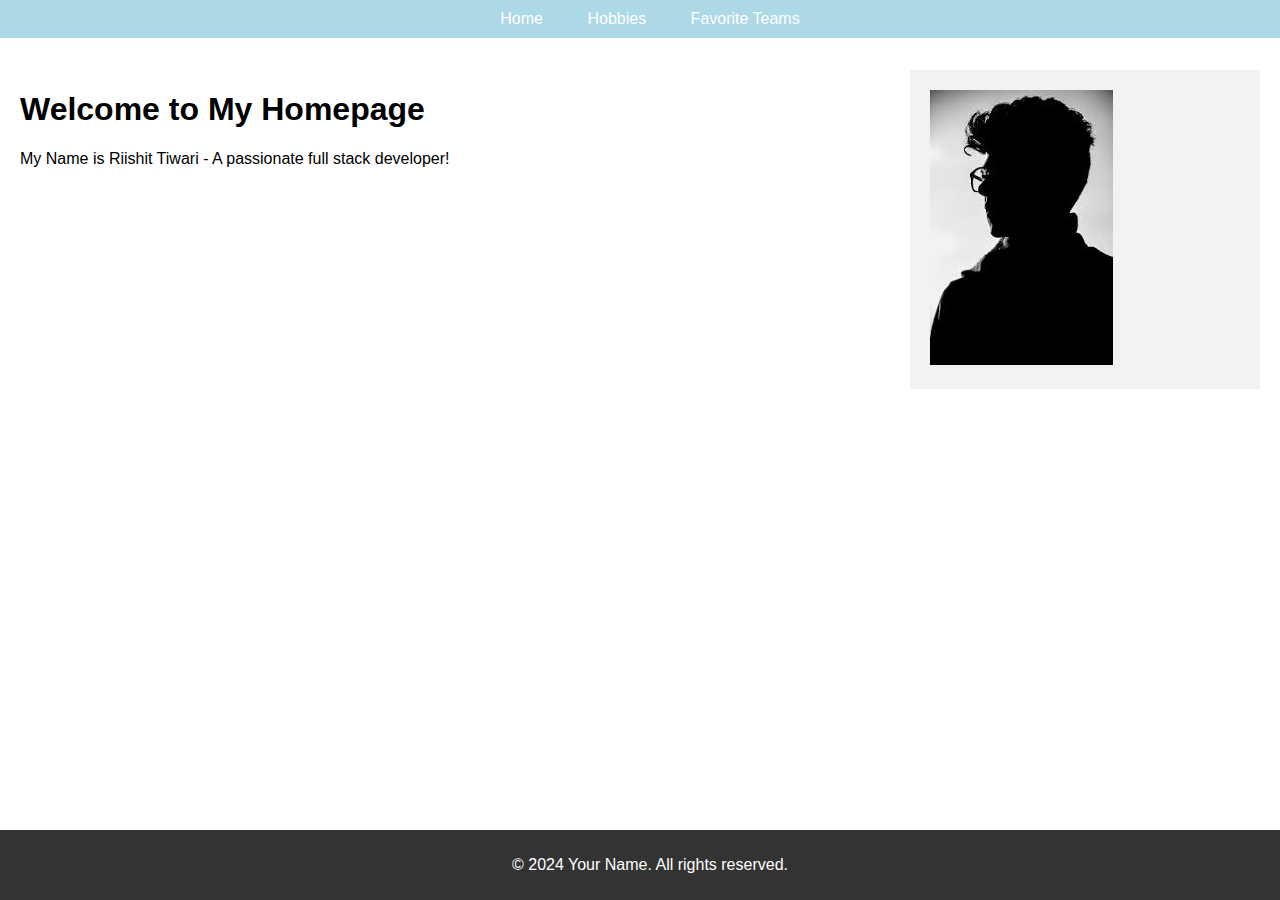
<file: index.html>
<!DOCTYPE html>
<html lang="en">
  <head>
    <meta charset="UTF-8" />
    <meta name="viewport" content="width=device-width, initial-scale=1.0" />
    <link rel="stylesheet" href="styles.css" />
    <title>Homepage</title>
  </head>
  <body>
    <div class="navbar">
      <a href="index.html">Home</a>
      <a href="hobbies.html">Hobbies</a>
      <a href="teams.html">Favorite Teams</a>
    </div>
    <div class="container">
      <div class="main-content">
        <h1>Welcome to My Homepage</h1>
        <p>My Name is Riishit Tiwari - A passionate full stack developer!</p>
      </div>
      <div class="sidebar">
        <img src="profile.jpeg" alt="" />
      </div>
    </div>
    <footer>
      <p>&copy; 2024 Your Name. All rights reserved.</p>
    </footer>
  </body>
</html>
</file>
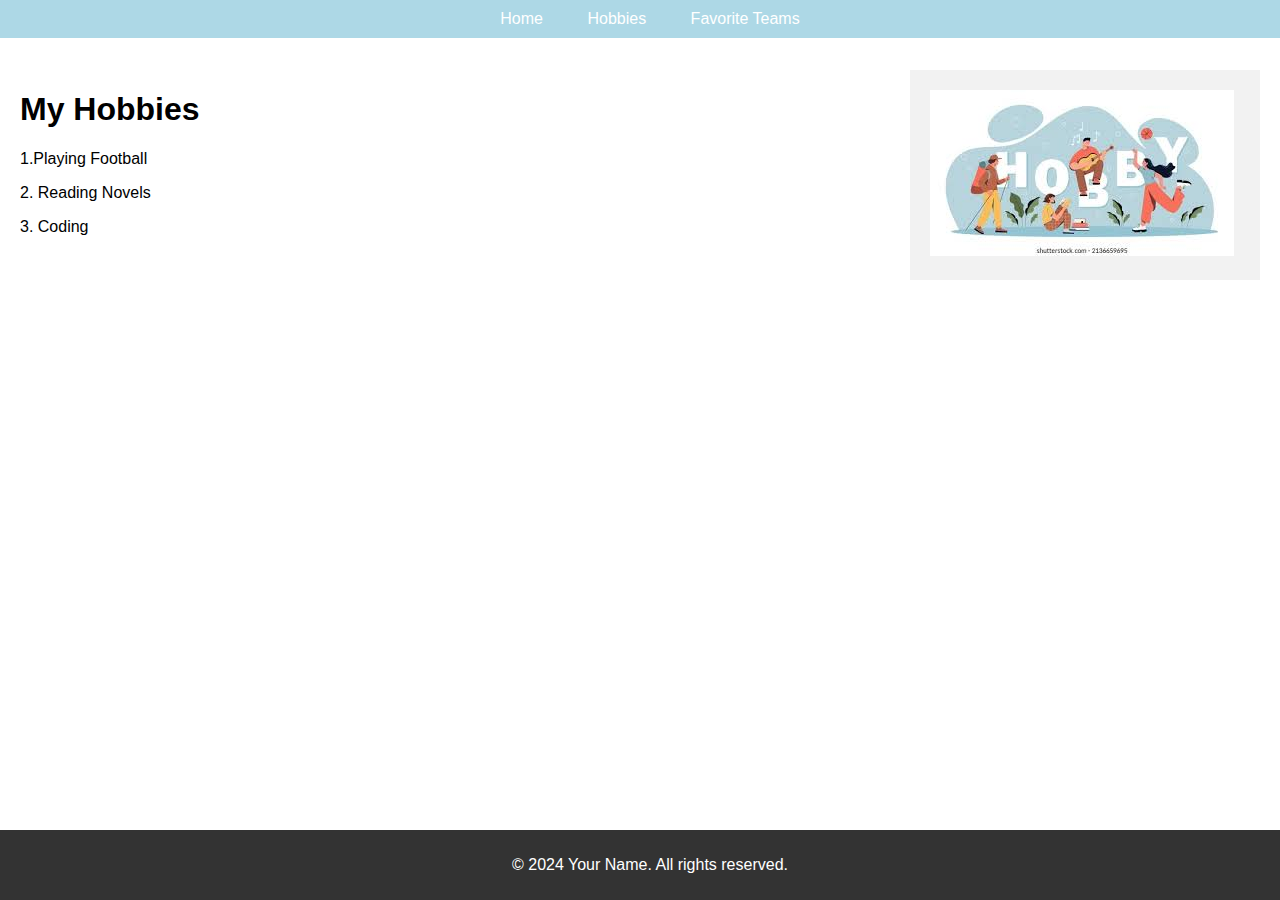
<file: hobbies.html>
<!DOCTYPE html>
<html lang="en">
  <head>
    <meta charset="UTF-8" />
    <meta name="viewport" content="width=device-width, initial-scale=1.0" />
    <link rel="stylesheet" href="styles.css" />
    <title>Hobbies</title>
  </head>
  <body>
    <div class="navbar">
      <a href="index.html">Home</a>
      <a href="hobbies.html">Hobbies</a>
      <a href="teams.html">Favorite Teams</a>
    </div>
    <div class="container">
      <div class="main-content">
        <h1>My Hobbies</h1>
        <p>1.Playing Football</p>
        <p>2. Reading Novels</p>
        <p>3. Coding</p>
      </div>
      <div class="sidebar">
        <img src="hobby.jpeg" alt="" />
      </div>
    </div>
    <footer>
      <p>&copy; 2024 Your Name. All rights reserved.</p>
    </footer>
  </body>
</html>
</file>
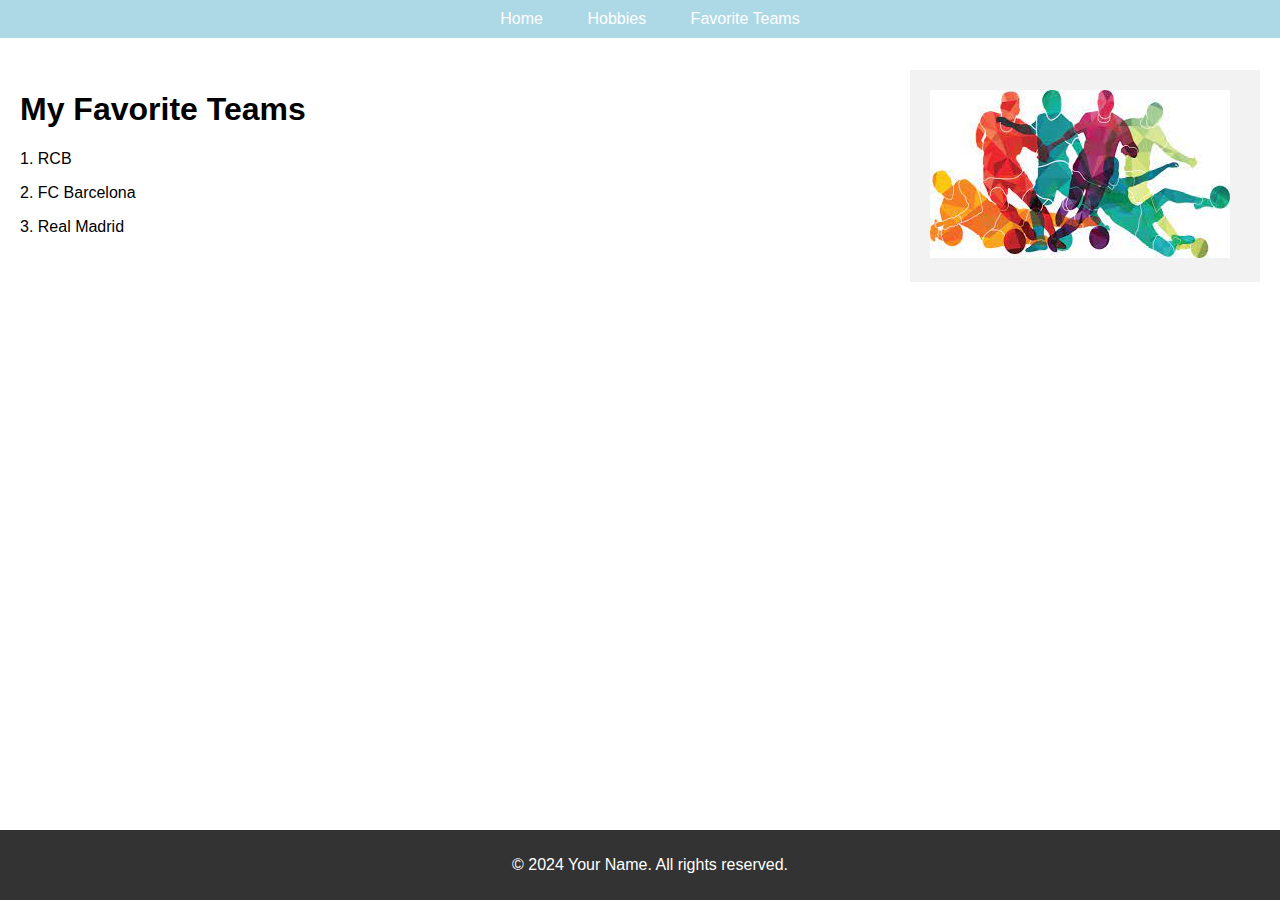
<file: teams.html>
<!DOCTYPE html>
<html lang="en">
  <head>
    <meta charset="UTF-8" />
    <meta name="viewport" content="width=device-width, initial-scale=1.0" />
    <link rel="stylesheet" href="styles.css" />
    <title>Favorite Teams</title>
  </head>
  <body>
    <div class="navbar">
      <a href="index.html">Home</a>
      <a href="hobbies.html">Hobbies</a>
      <a href="teams.html">Favorite Teams</a>
    </div>
    <div class="container">
      <div class="main-content">
        <h1>My Favorite Teams</h1>
        <p>1. RCB</p>
        <p>2. FC Barcelona</p>
        <p>3. Real Madrid</p>
      </div>
      <div class="sidebar">
        <img src="team.jpeg" alt="" />
      </div>
    </div>
    <footer>
      <p>&copy; 2024 Your Name. All rights reserved.</p>
    </footer>
  </body>
</html>
</file>
<file: styles.css>
body {
  font-family: Arial, sans-serif;
  margin: 0;
}

.navbar {
  position: fixed;
  top: 0;
  width: 100%;
  background-color: lightblue;
  padding: 10px;
  text-align: center;
}

.navbar a {
  text-decoration: none;
  color: white;
  margin: 0 20px;
}

.container {
  display: flex;
  justify-content: space-between;
  margin-top: 50px; /* Adjust the margin to avoid overlap with fixed navbar */
  padding: 20px;
}

.main-content {
  width: 70%;
}

.sidebar {
  width: 25%;
  background-color: #f2f2f2;
  padding: 20px;
}

footer {
  background-color: #333;
  color: white;
  text-align: center;
  padding: 10px;
  position: fixed;
  bottom: 0;
  width: 100%;
}
</file>
